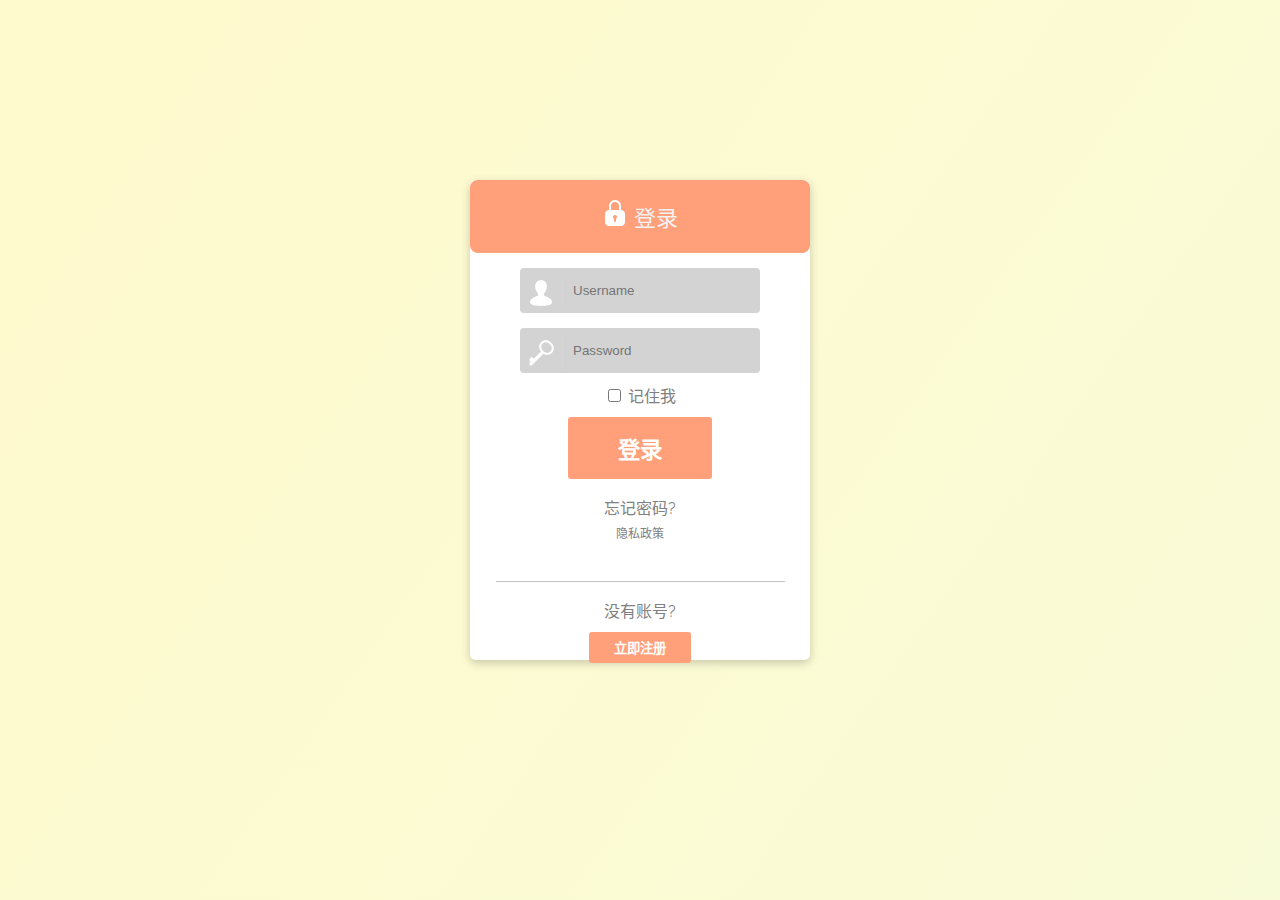
<file: index.html>
<html lang="zh-CN">
<link>
    <meta charset="UTF-8">
    <link rel="stylesheet" href="css/index.css">
    <link rel="stylesheet" href="css/Background.css">
    <title>登录</title>
</head>

<body>
<div id="container-login">
    <div id="title">
        <img src="img/lock.png" height="26" width="26"/>
        <a>登录</a>
    </div>

    <form>
        <div class="input">
            <div class="input-addon">
                <img src="img/user.png" height="26" width="26"/>
            </div>
            <input id="username" placeholder="Username" type="text" required class="validate" autocomplete="off">
        </div>

        <div class="clearfix"></div>

        <div class="input">
            <div class="input-addon">
                <img src="img/password.png" height="26" width="26"/>
            </div>
            <input id="password" placeholder="Password" type="password" required class="validate" autocomplete="off">
        </div>

        <div class="remember-me">
            <input type="checkbox">
            <span class="forgot-password">记住我</span>
        </div>

        <input type="submit" value="登录" onclick='location.href = ("people.html")'/>
    </form>

    <div class="forgot-password">
        <a href="#">忘记密码?</a>
    </div>
    <div class="privacy">
        <a href="#">隐私政策</a>
    </div>

    <div class="login">
        <div>
            <a class="forgot-password">没有账号?</a>
        </div>
        <a href="people.html"><button class="button-link">立即注册</button></a>
    </div>
</div>
</body>
</html>
</file>
<file: css/index.css>
#container-login {
    background-color: white;
    position: relative;
    top: 20%;
    margin: auto;
    width: 340px;
    height: 480px;
    border-radius: 0.35em;
    box-shadow: 0 3px 10px 0 rgba(0, 0, 0, 0.2);
    text-align: center;
}

#container-register {
    background-color: white;
    position: relative;
    top: 20%;
    margin: auto;
    width: 340px;
    height: 480px;
    border-radius: 0.35em;
    box-shadow: 0 3px 10px 0 rgba(0, 0, 0, 0.2);
    text-align: center;
}

#title {
    position: relative;
    background-color: lightsalmon;
    width: 100%;
    padding: 20px 0px;
    border-radius: 0.35em;
    font-size: 22px;
    border-bottom: 1px solid rgba(255, 255, 255, 0.05);
}

.lock {
    position: relative;
    top: 2px;
}

.input {
    margin: auto;
    width: 240px;
    border-radius: 4px;
    background-color: lightgray;
    padding: 8px 0px;
    margin-top: 15px;
}

.input-addon {
    float: left;
    background-color: lightgray;

    padding: 4px 8px;
    border-right: 1px solid rgba(255, 255, 255, 0.05);
}

input[type=checkbox] {
    cursor: pointer;
}

input[type=text] {
    color: #949494;
    margin: 0;
    background-color: lightgray;
    border: 1px solid lightgray;
    padding: 6px 0px;
    border-radius: 3px;
}

input[type=text]:focus {
    border: 1px solid #373b3d;
}

input[type=password] {
    color: #949494;
    margin: 0;
    background-color: lightgray;
    border: 1px solid lightgray;
    padding: 6px 0px;
    border-radius: 3px;
}

input[type=password]:focus {
    border: 1px solid #373b3d;
}

input[type=email] {
    color: lightsalmon;
    margin: 0;
    background-color: lightgray;
    border: 1px solid #373b3d;
    padding: 6px 0px;
    border-radius: 3px;
}

input[type=email]:focus {
    border: 1px solid #373b3d;
}

.forgot-password {
    color: gray;
    position: relative;
    bottom: 0%;
}

.forgot-password a:link {
    color: gray;
    text-decoration: none;
}

.forgot-password a:visited {
    color: gray;
    text-decoration: none;
}

.forgot-password a:hover {
    color: gray;
    transition: color 1s;
}

.privacy {
    margin-top: 5px;
    position: relative;
    font-size: 12px;
    bottom: 0%;
}

.privacy a:link {
    color: gray;
    text-decoration: none;
}

.privacy a:visited {
    color: gray;
    text-decoration: none;
}

.privacy a:hover {
    color: gray;
    transition: color 1s;
}

*:focus {
    outline: none;
}

.remember-me {
    margin: 10px 0;
}

input[type=submit] {
    padding: 15px 50px;
    background: lightsalmon;
    color: white;
    font-weight: bold;
    font-size: 140%;
    border: 0 none;
    cursor: pointer;
    border-radius: 3px;

}

.button-link {
    margin-top: 10px;
    padding: 6px 25px;
    background: lightsalmon;
    color: white;
    font-weight: bold;
    border: 0 none;
    cursor: pointer;
    border-radius: 3px;
}

.login {
    margin: auto;
    padding: 16px 0;
    text-align: center;
    margin-top: 40px;
    width: 85%;
    border-top: 1px solid #C1C3C6;
}

.register {
    margin: auto;
    padding: 16px 0;
    text-align: center;
    margin-top: 20px;
    width: 85%;
    border-top: 1px solid #C1C3C6;
}

.clearfix {
    clear: both;
}
</file>
<file: css/Background.css>
@import url('https://fonts.googleapis.com/css?family=Raleway');

body{
    margin: 0;
    padding: 0;
    font-family: 'Raleway', sans-serif;
    color: #F2F2F2;
    background: linear-gradient(125deg, lemonchiffon, lightcyan, lemonchiffon);
    background-size: 1400%;
    animation:bg_anim 20s ease infinite;
    -webkit-animation: bg_anim 20s ease infinite;
    -moz-animation: bg_anim 20s ease infinite;
}
@keyframes bg_anim
{
    0% {
        background-position: 0% 0%;
    }
    50% {
        background-position: 50% 100%;
    }
    100% {
        background-position: 100% 0%;
    }
}
</file>
